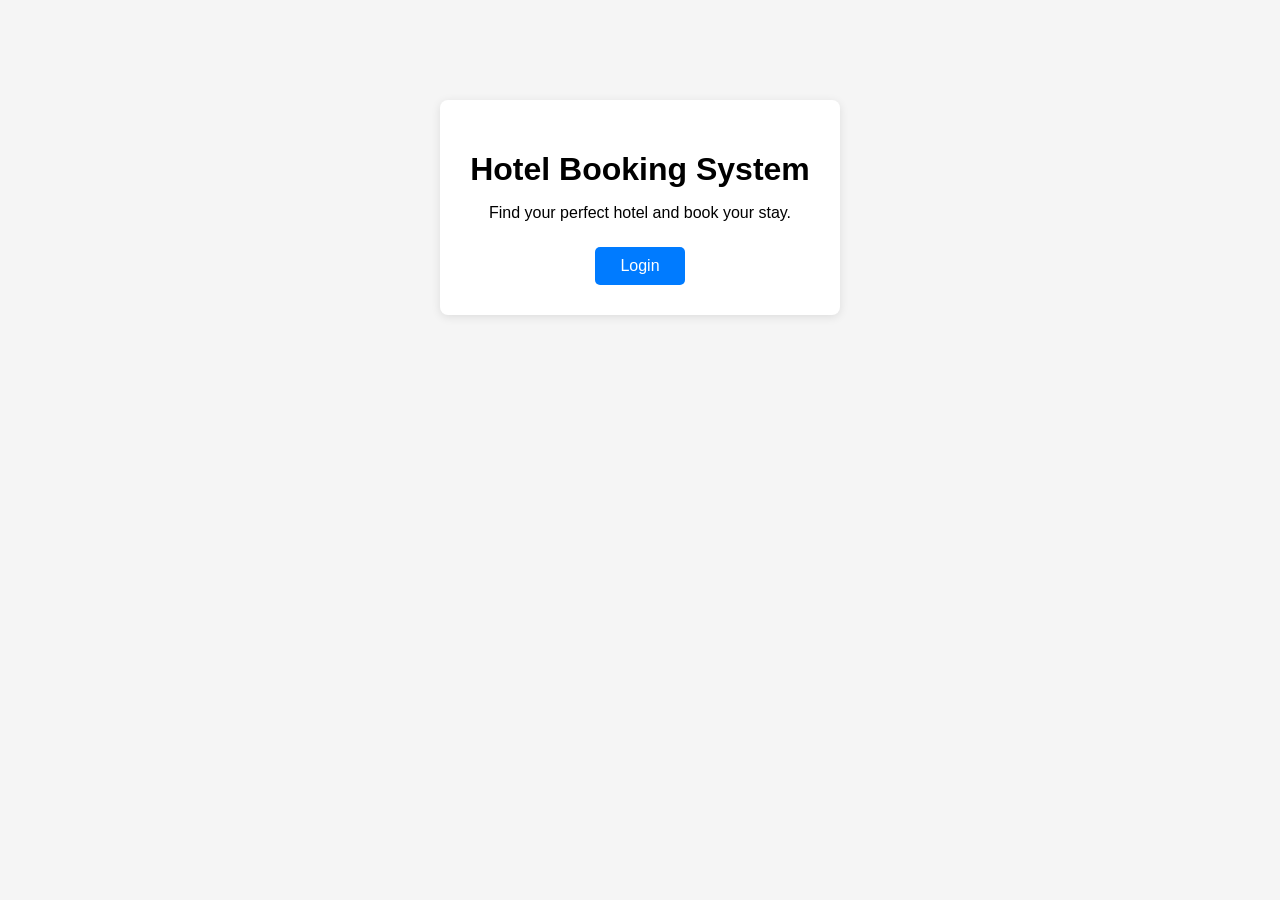
<file: HotelBookingSystem.Frontend/index.html>
<!DOCTYPE html>
<html lang="en">
<head>
    <meta charset="UTF-8">
    <meta name="viewport" content="width=device-width, initial-scale=1.0">

    <title>Hotel Booking System</title>

    <link rel="stylesheet" href="css/style.css">
</head>

<body>

<div class="home-container">

    <h1>Hotel Booking System</h1>

    <p>Find your perfect hotel and book your stay.</p>

    <a href="login.html" class="login-button">Login</a>

</div>

</body>
</html>
</file>
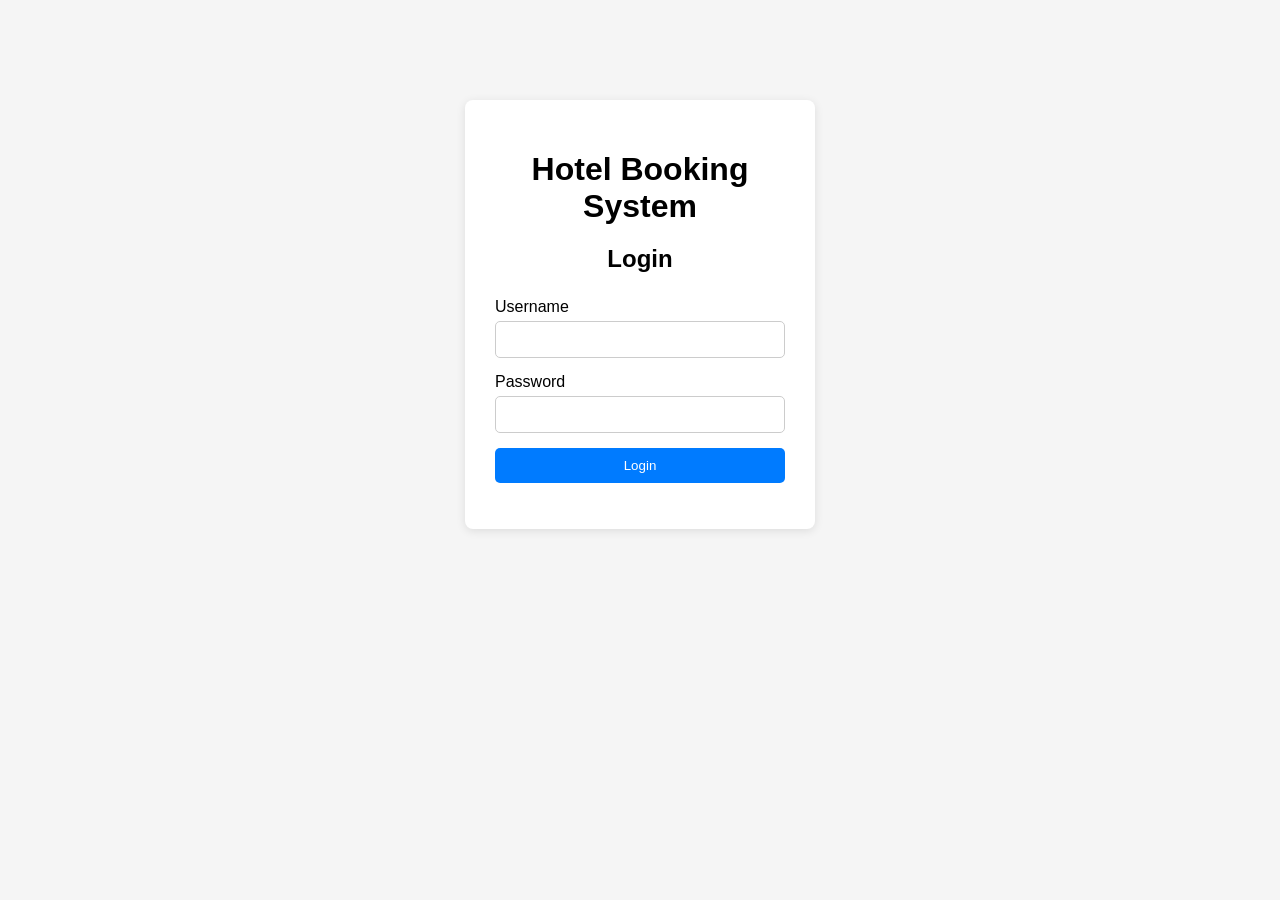
<file: HotelBookingSystem.Frontend/admin.html>
<!DOCTYPE html>
<html lang="en">
<head>
    <meta charset="UTF-8">
    <meta name="viewport" content="width=device-width, initial-scale=1.0">

    <title>Admin - Hotel Booking System</title>

    <link rel="stylesheet" href="css/style.css">
</head>

<body>

<div class="home-container">

    <h1>Admin Dashboard</h1>

    <p>Welcome to the administration area.</p>

</div>
<script src="js/admin-auth.js"></script>
</body>
</html>
</file>
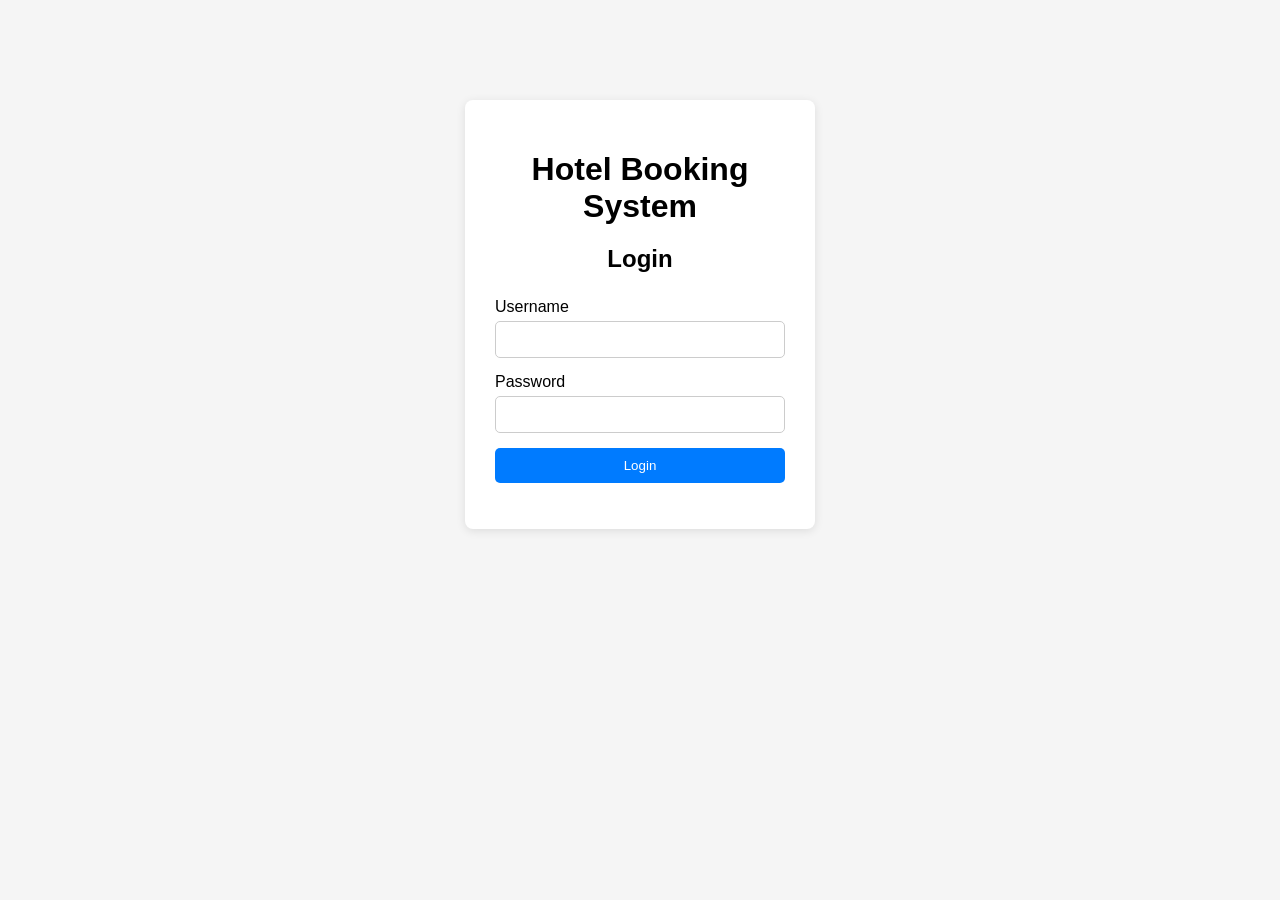
<file: HotelBookingSystem.Frontend/deals.html>
<!DOCTYPE html>
<html lang="en">
<head>
    <meta charset="UTF-8">
    <meta name="viewport" content="width=device-width, initial-scale=1.0">

    <title>Featured Deals</title>

    <link rel="stylesheet" href="css/style.css">
</head>

<body>

<div class="home-container">

    <h1>Featured Deals</h1>

    <div id="deals"></div>

</div>

<script src="js/api.js"></script>
<script src="js/auth.js"></script>
<script src="js/deals.js"></script>

</body>
</html>
</file>
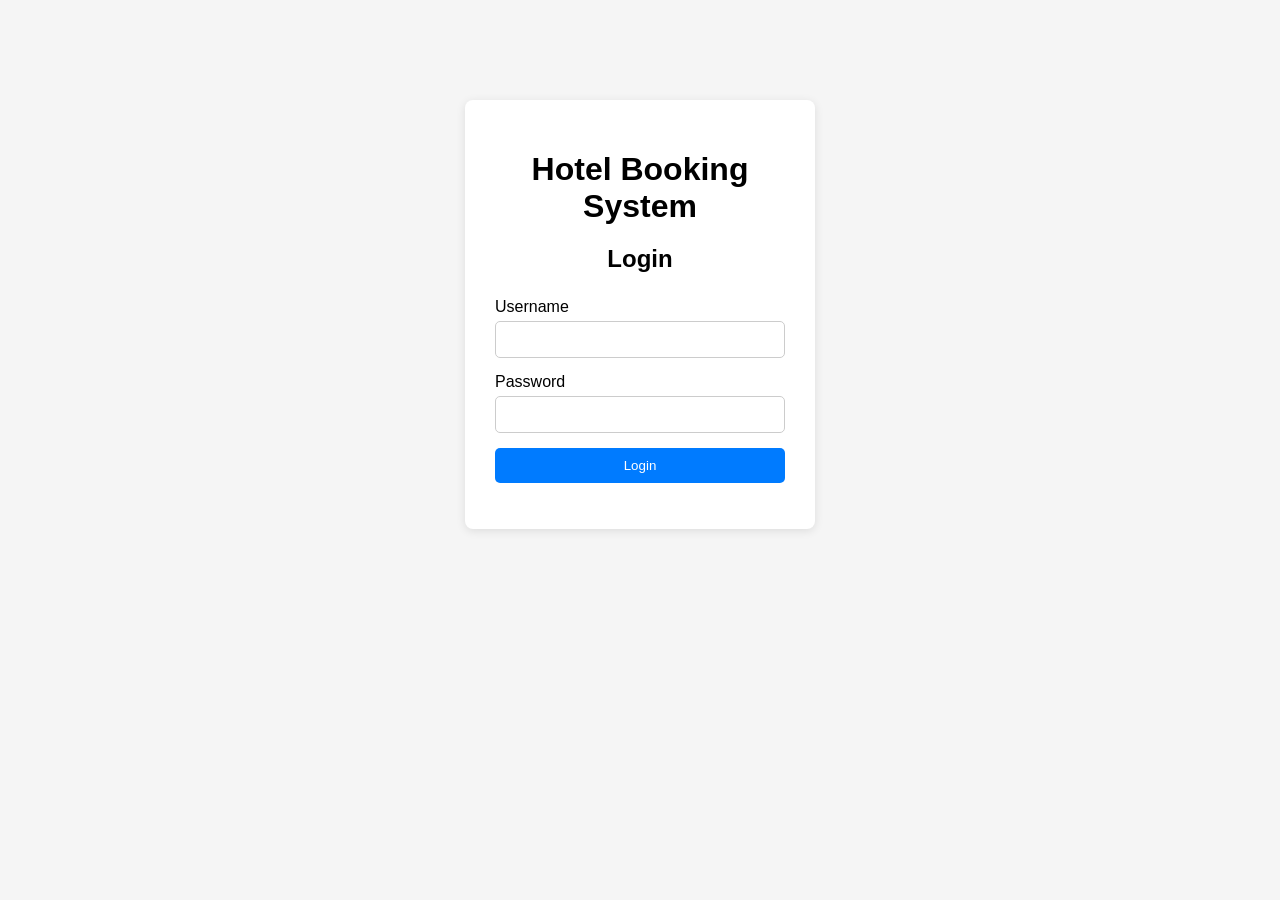
<file: HotelBookingSystem.Frontend/home.html>
<!DOCTYPE html>
<html lang="en">
<head>
    <meta charset="UTF-8">
    <meta name="viewport" content="width=device-width, initial-scale=1.0">

    <title>Home - Hotel Booking System</title>

    <link rel="stylesheet" href="css/style.css">
</head>

<body>

<div class="home-container">

    <h1>Hotel Booking System</h1>

    <p>What would you like to explore?</p>

    <div class="home-buttons">

        <a href="search.html" class="home-button">
            Search Hotels
        </a>

        <a href="deals.html" class="home-button">
            Featured Deals
        </a>

        <a href="recently-visited.html" class="home-button">
            Recently Visited Hotels
        </a>

        <a href="trending.html" class="home-button">
            Trending Destinations
        </a>

    </div>

</div>
<script src="js/auth.js"></script>
</body>
</html>
</file>
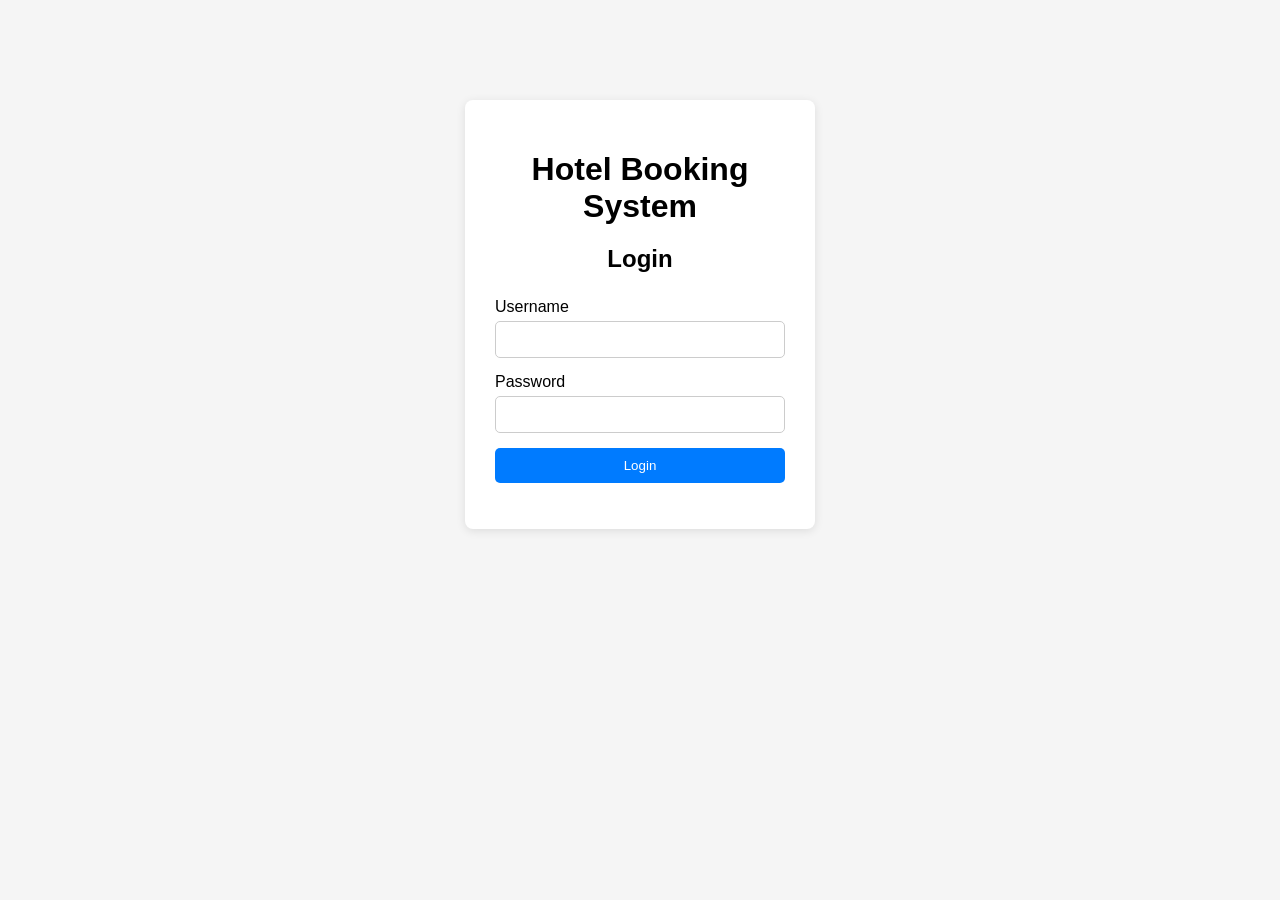
<file: HotelBookingSystem.Frontend/login.html>
<!DOCTYPE html>
<html lang="en">
<head>
    <meta charset="UTF-8">
    <meta name="viewport" content="width=device-width, initial-scale=1.0">

    <title>Login - Hotel Booking System</title>

    <link rel="stylesheet" href="css/style.css">
</head>

<body>

<div class="login-container">

    <h1>Hotel Booking System</h1>

    <h2>Login</h2>

    <form id="loginForm">

        <div class="form-group">
            <label for="username">Username</label>
            <input
                    type="text"
                    id="username"
                    name="username"
                    required>
        </div>

        <div class="form-group">
            <label for="password">Password</label>
            <input
                    type="password"
                    id="password"
                    name="password"
                    required>
        </div>

        <button type="submit">Login</button>

        <p id="errorMessage"></p>

    </form>

</div>

<script src="js/api.js"></script> <!-- A JavaScript file is executed when an HTML page includes it with a <script> tag. -->
<script src="js/login.js"></script>

</body>
</html>
</file>
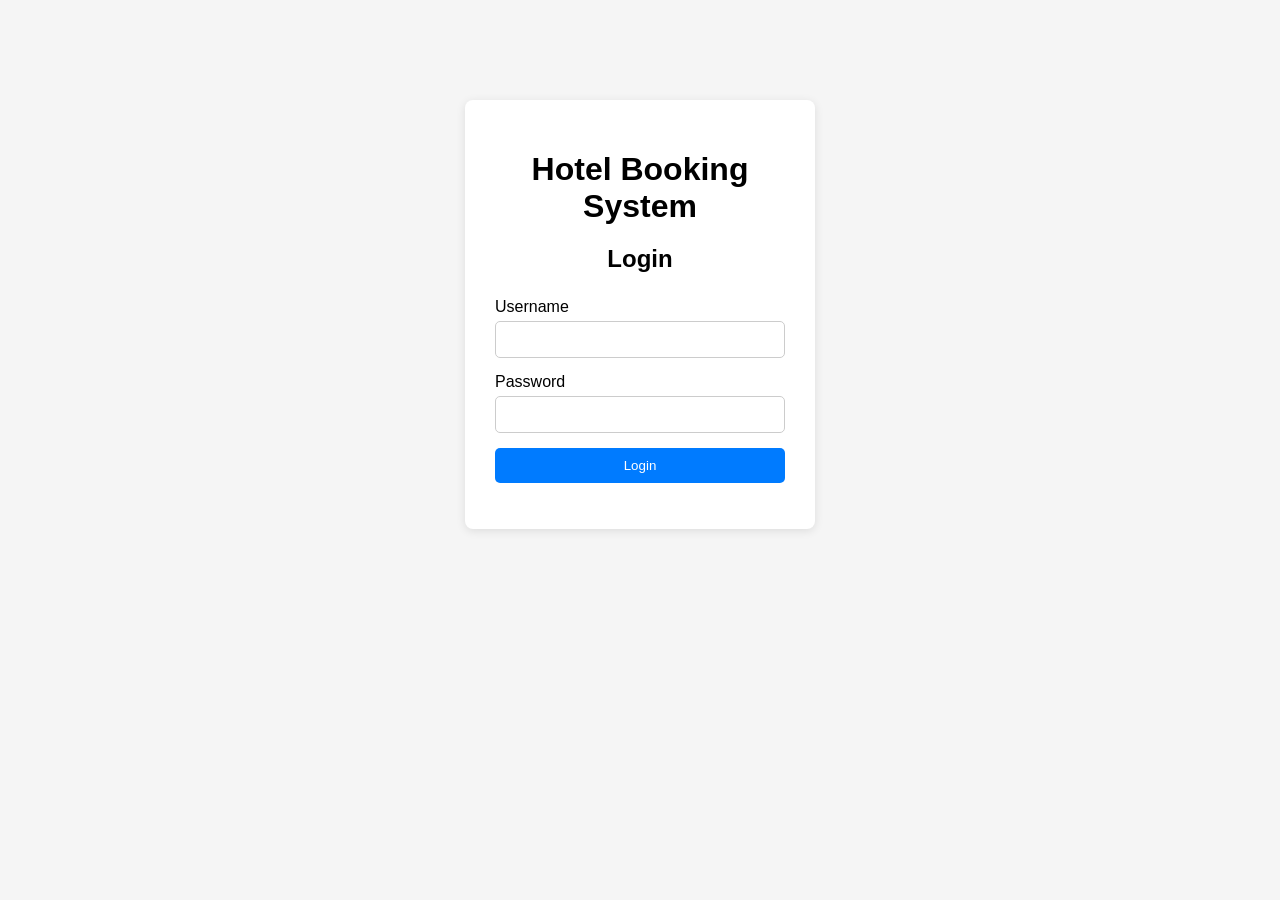
<file: HotelBookingSystem.Frontend/recently-visited.html>
<!DOCTYPE html>
<html lang="en">
<head>
    <meta charset="UTF-8">
    <meta name="viewport" content="width=device-width, initial-scale=1.0">

    <title>Recently Visited</title>

    <link rel="stylesheet" href="css/style.css">
</head>

<body>

<div class="home-container">

    <h1>Recently Visited Hotels</h1>

    <div id="recentlyVisited"></div>

</div>

<script src="js/api.js"></script>
<script src="js/auth.js"></script>
<script src="js/recently-visited.js"></script>

</body>
</html>
</file>
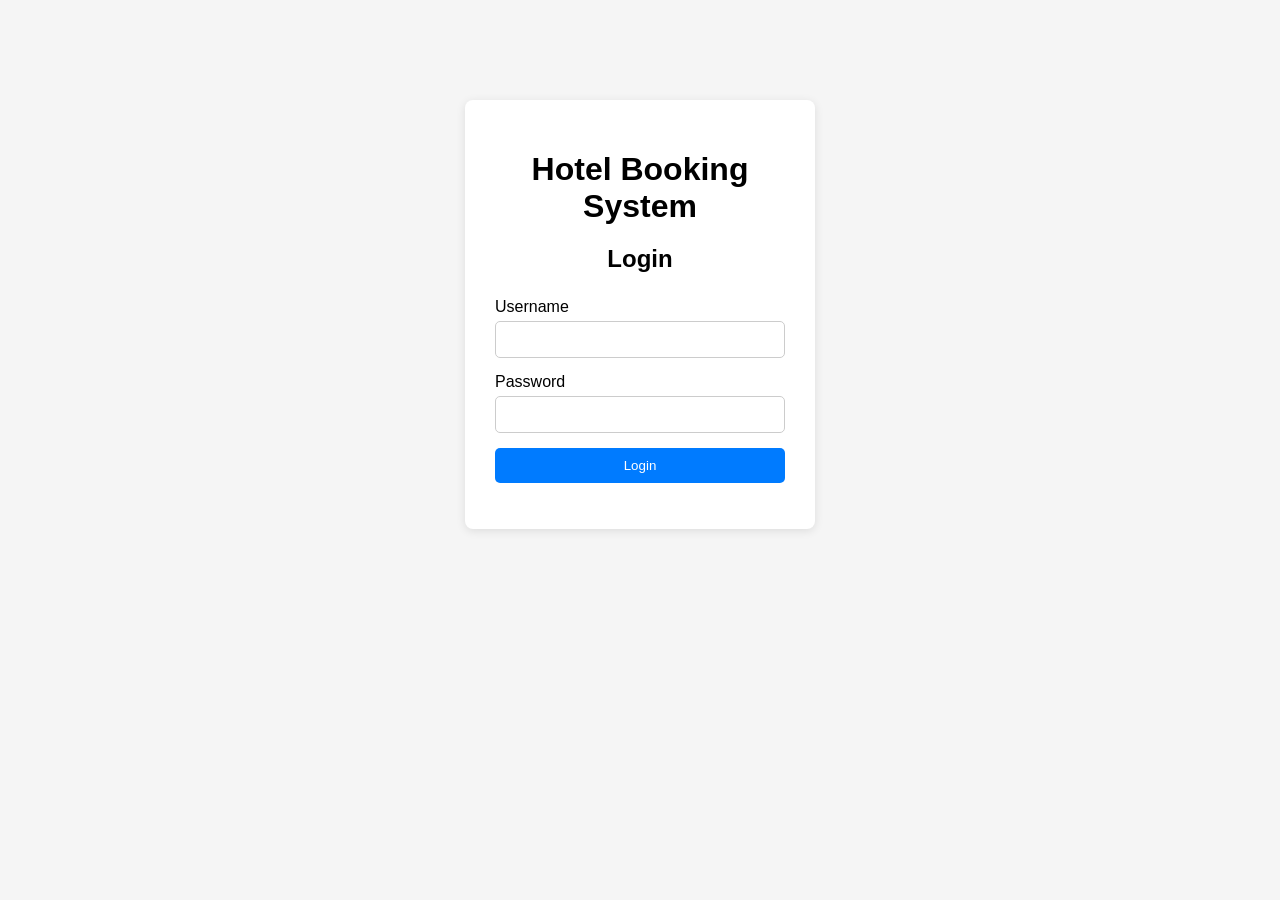
<file: HotelBookingSystem.Frontend/trending.html>
<!DOCTYPE html>
<html lang="en">
<head>
    <meta charset="UTF-8">
    <meta name="viewport" content="width=device-width, initial-scale=1.0">

    <title>Trending Destinations</title>

    <link rel="stylesheet" href="css/style.css">
</head>

<body>

<div class="home-container">

    <h1>Trending Destinations</h1>

    <div id="trendingCities"></div>

</div>

<script src="js/api.js"></script>
<script src="js/auth.js"></script>
<script src="js/trending.js"></script>

</body>
</html>
</file>
<file: HotelBookingSystem.Frontend/css/style.css>
* {
    box-sizing: border-box;
}

body {
    margin: 0;
    font-family: Arial, sans-serif;
    background: #f5f5f5;
}

/* Login page */

.login-container {
    width: 350px;
    margin: 100px auto;
    padding: 30px;
    background: white;
    border-radius: 8px;
    box-shadow: 0 2px 10px rgba(0, 0, 0, 0.1);
}

.login-container h1 {
    text-align: center;
    margin-bottom: 10px;
}

.login-container h2 {
    text-align: center;
    margin-bottom: 25px;
}

.form-group {
    margin-bottom: 15px;
}

.form-group label {
    display: block;
    margin-bottom: 5px;
}

.form-group input {
    width: 100%;
    padding: 10px;
    border: 1px solid #ccc;
    border-radius: 5px;
}

button {
    width: 100%;
    padding: 10px;
    border: none;
    border-radius: 5px;
    cursor: pointer;
    background: #007bff;
    color: white;
    transition: background-color 0.2s ease;
}

button:hover {
    background: #0056b3;
}

#errorMessage {
    margin-top: 15px;
    text-align: center;
}

/* Login link button */

.login-button {
    display: inline-block;
    padding: 10px 25px;
    background: #007bff;
    color: white;
    text-decoration: none;
    border-radius: 5px;
    transition: background-color 0.2s ease;
}

.login-button:hover {
    background: #0056b3;
}

/* Home page */

.home-container {
    width: 400px;
    margin: 100px auto;
    padding: 30px;
    background: white;
    border-radius: 8px;
    box-shadow: 0 2px 10px rgba(0, 0, 0, 0.1);
    text-align: center;
}

.home-container h1 {
    margin-bottom: 10px;
}

.home-container p {
    margin-bottom: 25px;
}

.home-buttons {
    display: flex;
    flex-direction: column;
    gap: 15px;
}

.home-button {
    display: block;
    padding: 14px;
    background: #007bff;
    color: white;
    text-decoration: none;
    border-radius: 5px;
    transition: background-color 0.2s ease;
}

.home-button:hover {
    background: #0056b3;
}
</file>
